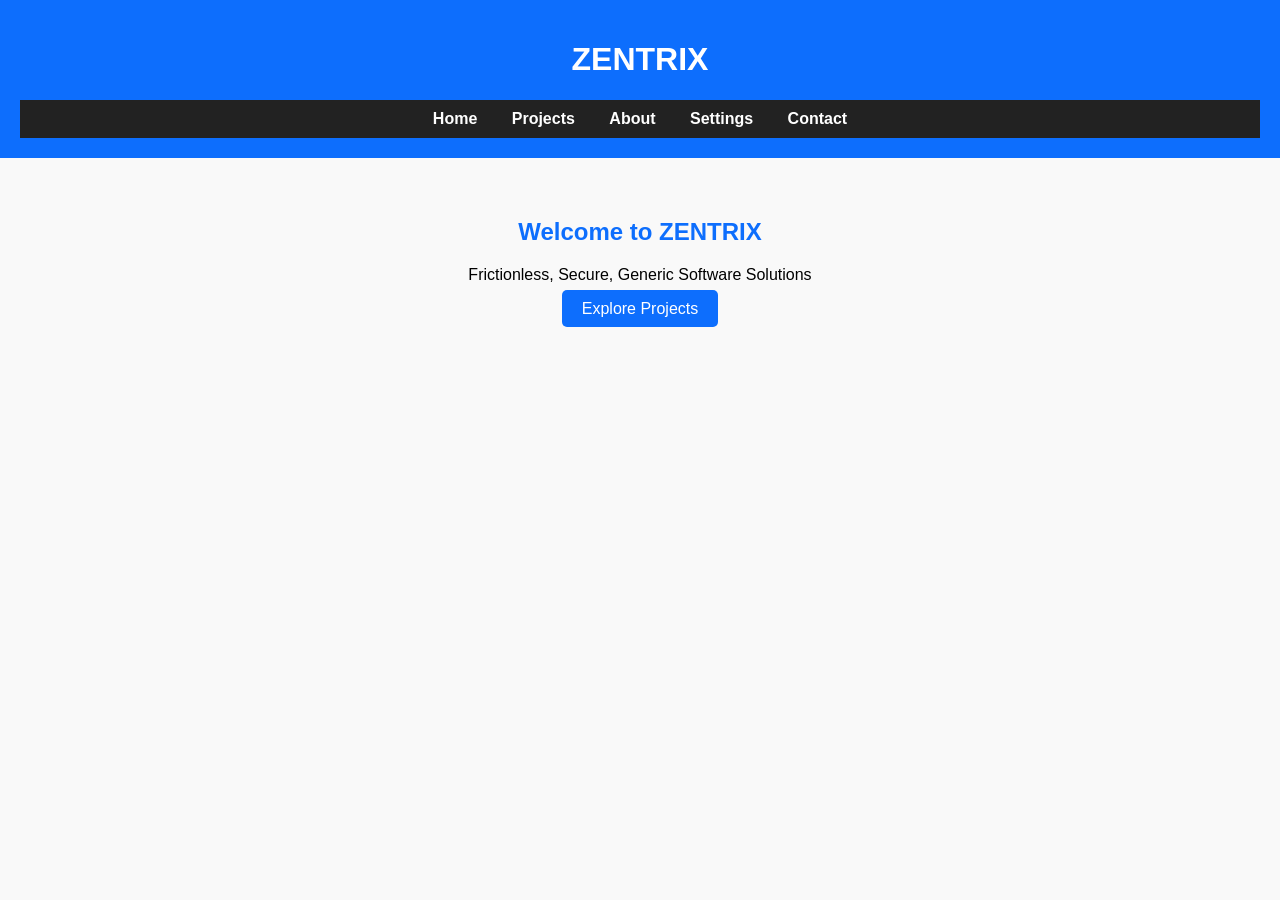
<file: index.html>
<!DOCTYPE html>
<html lang="en">
<head>
  <meta charset="UTF-8">
  <title>ZENTRIX - Homepage</title>
  <link rel="stylesheet" href="style.css">
</head>
<body>
  <header>
    <h1>ZENTRIX</h1>
    <nav>
      <a href="index.html">Home</a>
      <a href="projects.html">Projects</a>
      <a href="about.html">About</a>
      <a href="settings.html">Settings</a>
      <a href="contact.html">Contact</a>
    </nav>
  </header>
  <section class="hero">
    <h2>Welcome to ZENTRIX</h2>
    <p>Frictionless, Secure, Generic Software Solutions</p>
    <a href="projects.html" class="btn">Explore Projects</a>
  </section>
</body>
</html>
</file>
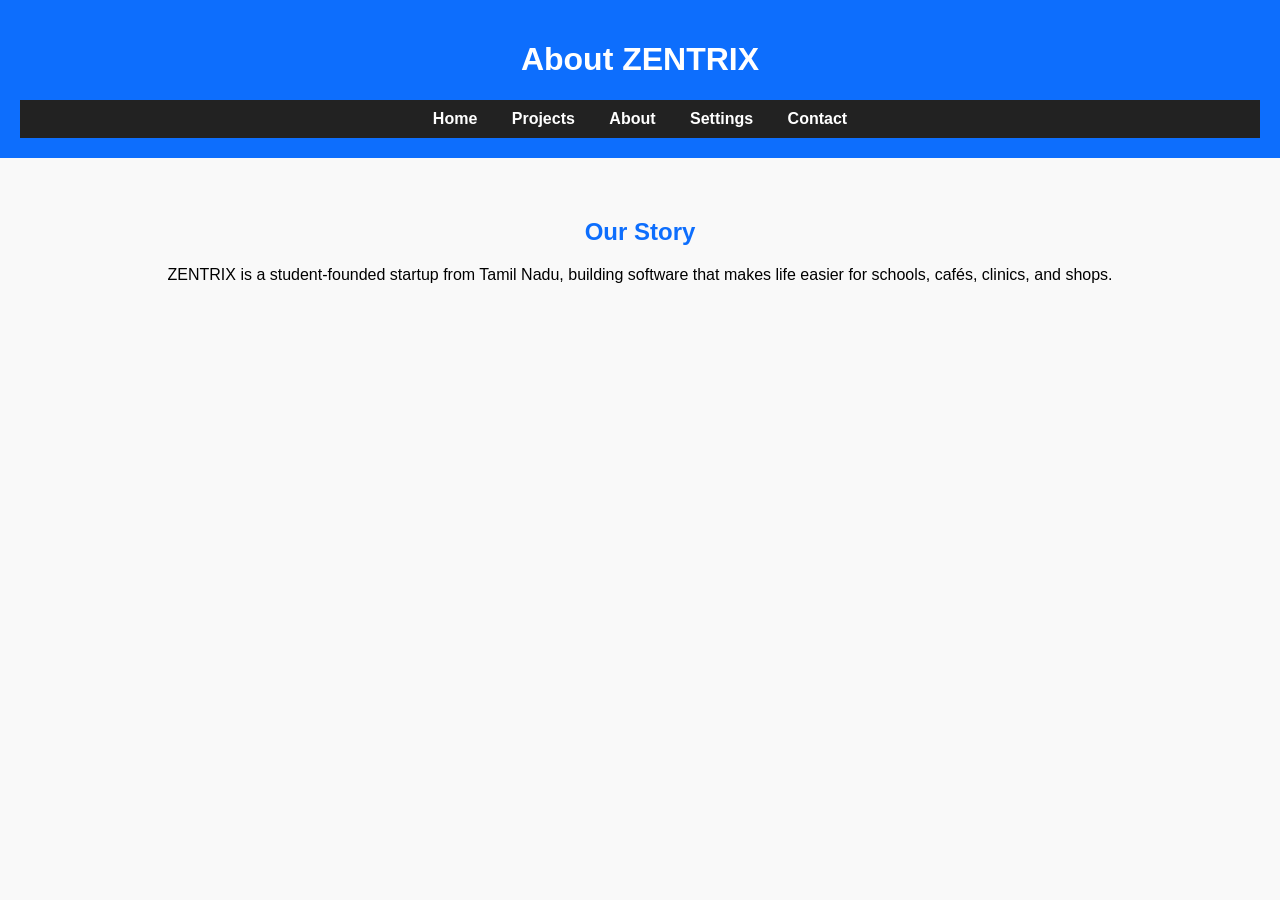
<file: about.html>
<!DOCTYPE html>
<html lang="en">
<head>
  <meta charset="UTF-8">
  <title>ZENTRIX - About</title>
  <link rel="stylesheet" href="style.css">
</head>
<body>
  <header>
    <h1>About ZENTRIX</h1>
    <nav>
      <a href="index.html">Home</a>
      <a href="projects.html">Projects</a>
      <a href="about.html">About</a>
      <a href="settings.html">Settings</a>
      <a href="contact.html">Contact</a>
    </nav>
  </header>
  <section>
    <h2>Our Story</h2>
    <p>ZENTRIX is a student‑founded startup from Tamil Nadu, building software that makes life easier for schools, cafés, clinics, and shops.</p>
  </section>
</body>
</html>
</file>
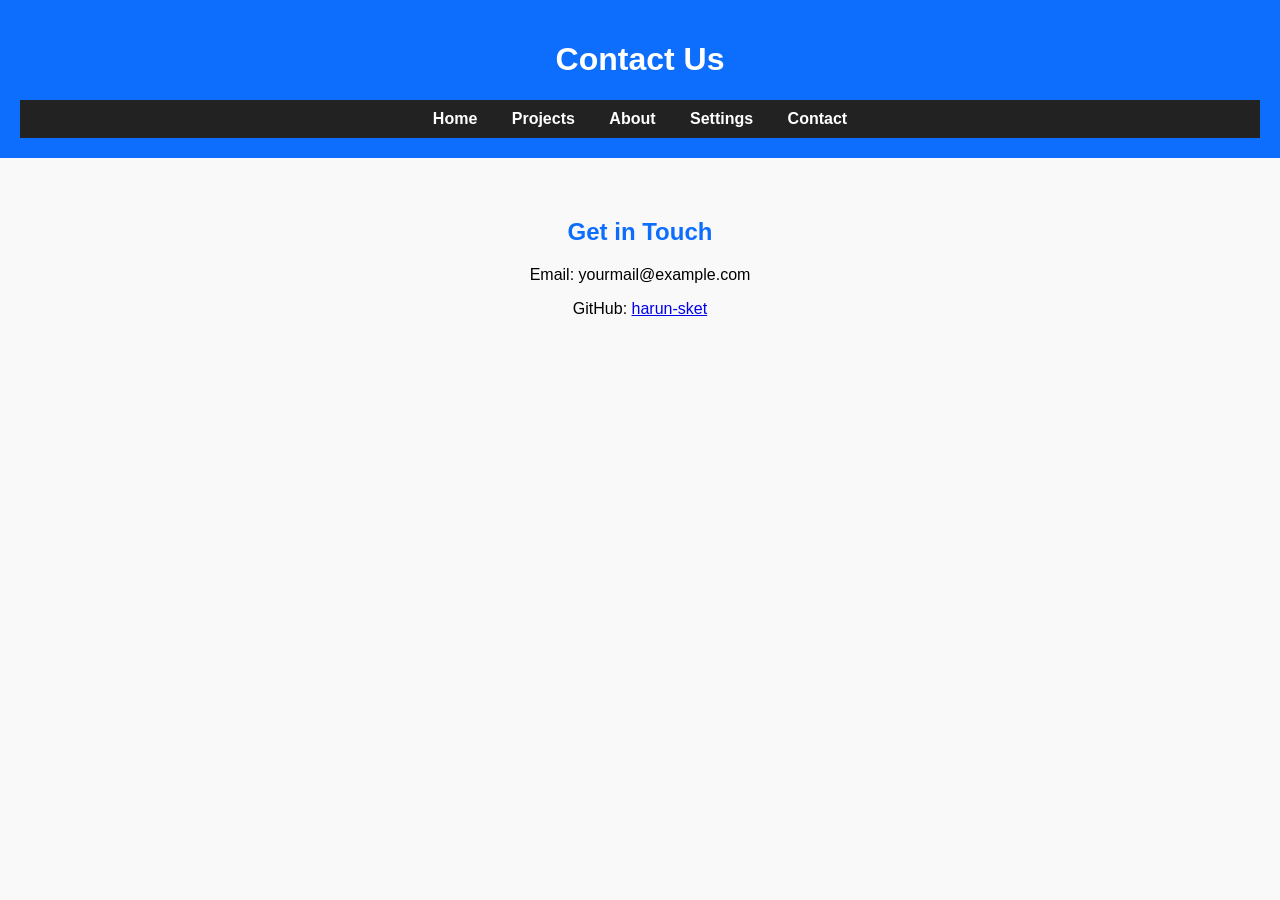
<file: contact.html>
<!DOCTYPE html>
<html lang="en">
<head>
  <meta charset="UTF-8">
  <title>ZENTRIX - Contact</title>
  <link rel="stylesheet" href="style.css">
</head>
<body>
  <header>
    <h1>Contact Us</h1>
    <nav>
      <a href="index.html">Home</a>
      <a href="projects.html">Projects</a>
      <a href="about.html">About</a>
      <a href="settings.html">Settings</a>
      <a href="contact.html">Contact</a>
    </nav>
  </header>
  <section>
    <h2>Get in Touch</h2>
    <p>Email: yourmail@example.com</p>
    <p>GitHub: <a href="https://github.com/harun-sket">harun-sket</a></p>
  </section>
</body>
</html>
</file>
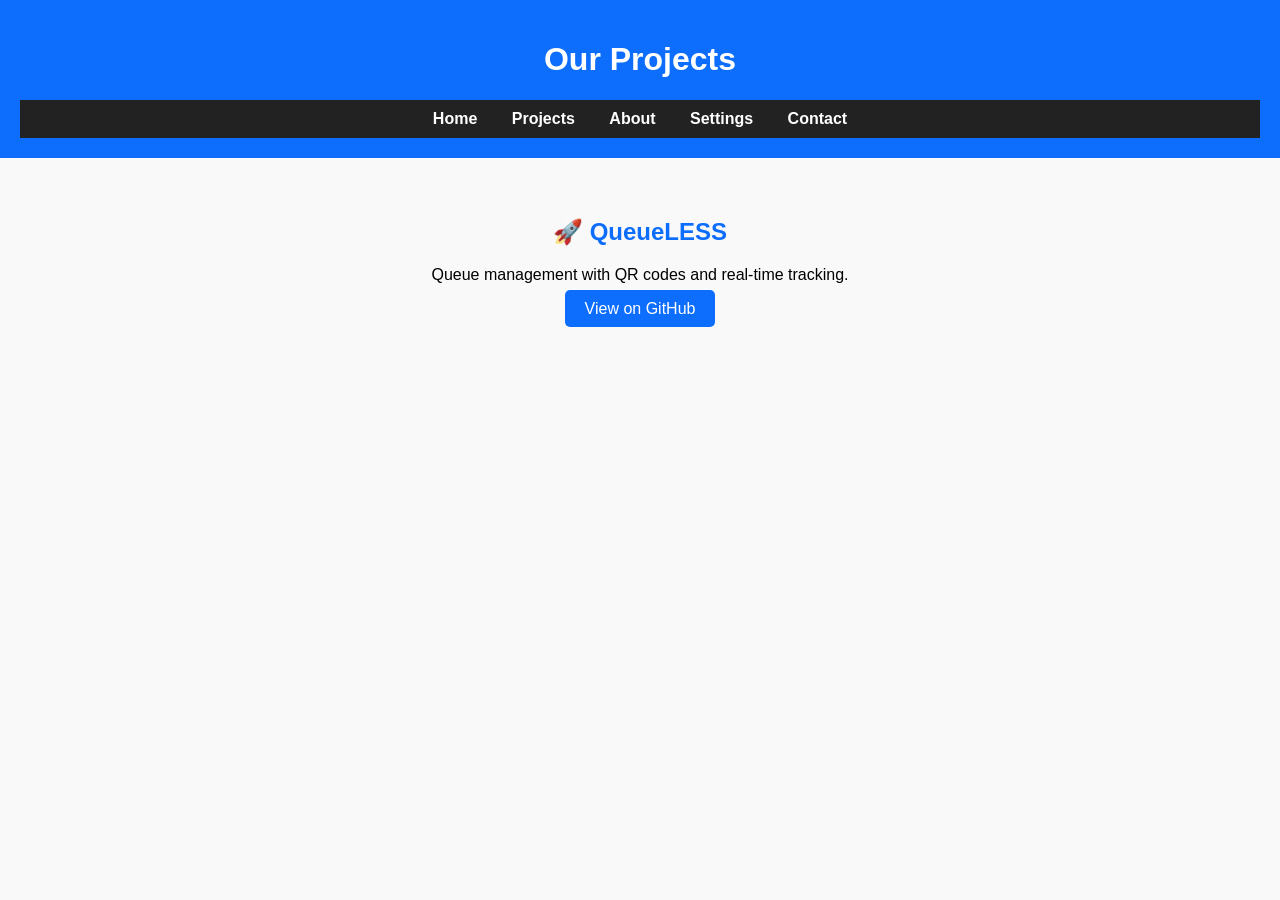
<file: projects.html>
<!DOCTYPE html>
<html lang="en">
<head>
  <meta charset="UTF-8">
  <title>ZENTRIX - Projects</title>
  <link rel="stylesheet" href="style.css">
</head>
<body>
  <header>
    <h1>Our Projects</h1>
    <nav>
      <a href="index.html">Home</a>
      <a href="projects.html">Projects</a>
      <a href="about.html">About</a>
      <a href="settings.html">Settings</a>
      <a href="contact.html">Contact</a>
    </nav>
  </header>
  <section>
    <h2>🚀 QueueLESS</h2>
    <p>Queue management with QR codes and real‑time tracking.</p>
    <a href="https://github.com/harun-sket/QueueLess-" class="btn">View on GitHub</a>
  </section>
</body>
</html>
</file>
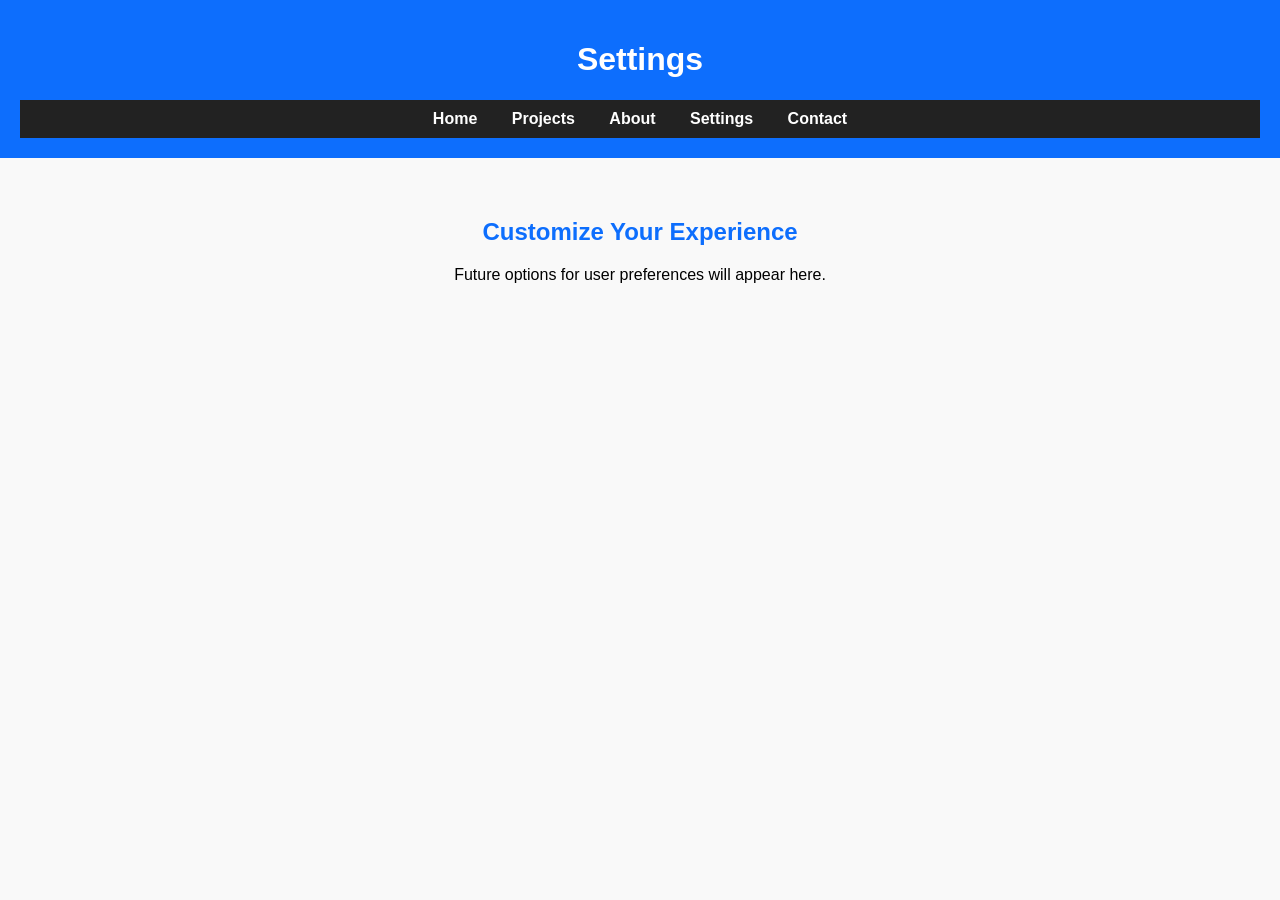
<file: settings.html>
<!DOCTYPE html>
<html lang="en">
<head>
  <meta charset="UTF-8">
  <title>ZENTRIX - Settings</title>
  <link rel="stylesheet" href="style.css">
</head>
<body>
  <header>
    <h1>Settings</h1>
    <nav>
      <a href="index.html">Home</a>
      <a href="projects.html">Projects</a>
      <a href="about.html">About</a>
      <a href="settings.html">Settings</a>
      <a href="contact.html">Contact</a>
    </nav>
  </header>
  <section>
    <h2>Customize Your Experience</h2>
    <p>Future options for user preferences will appear here.</p>
  </section>
</body>
</html>
</file>
<file: style.css>
body { font-family: Arial, sans-serif; margin: 0; background: #f9f9f9; }
header { background: #0d6efd; color: white; padding: 20px; text-align: center; }
nav { background: #222; padding: 10px; text-align: center; }
nav a { color: white; margin: 0 15px; text-decoration: none; font-weight: bold; }
section { padding: 40px; text-align: center; }
h2 { color: #0d6efd; }
.btn { background: #0d6efd; color: white; padding: 10px 20px; text-decoration: none; border-radius: 5px; }
footer { background: #222; color: white; text-align: center; padding: 10px; margin-top: 20px; }
</file>
